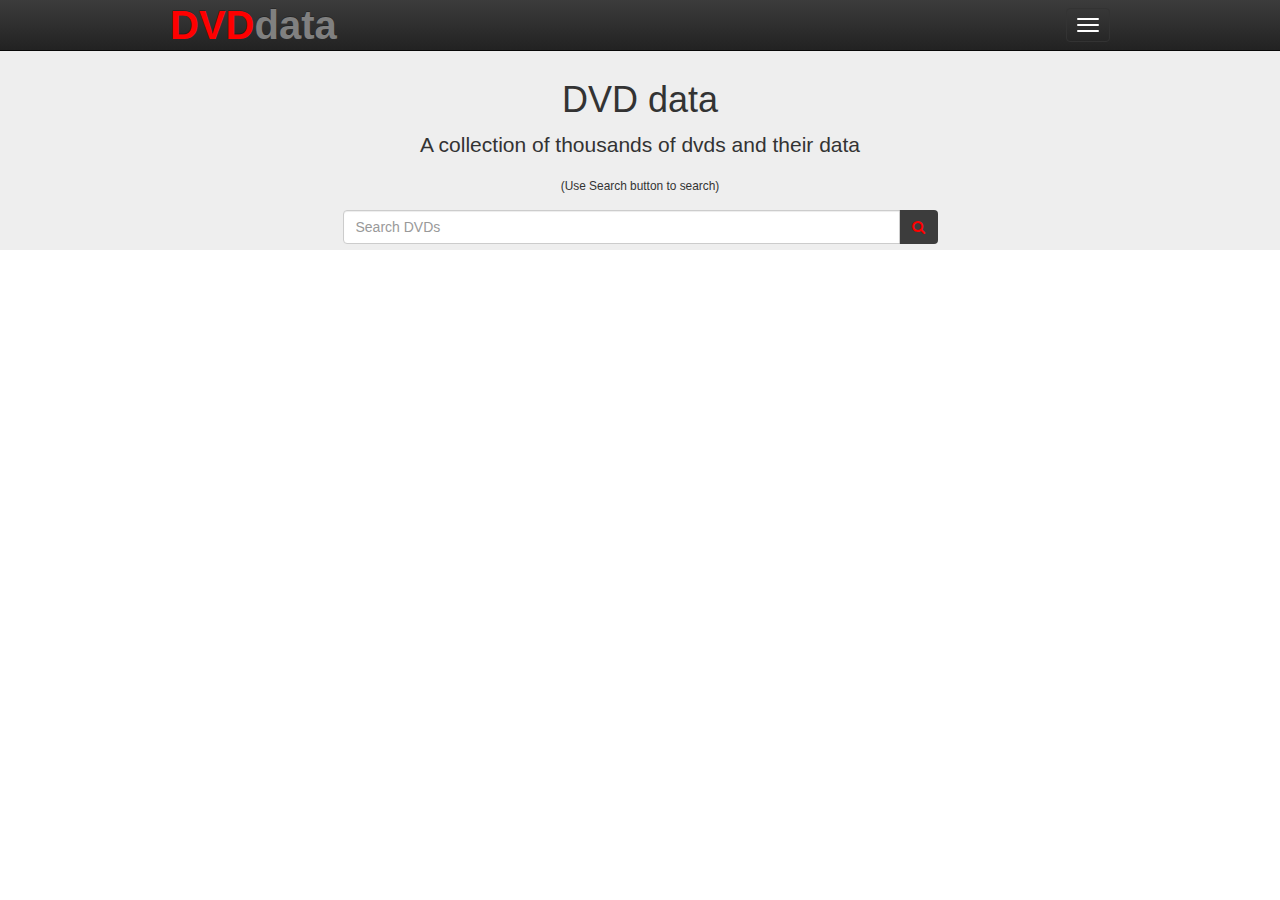
<file: www/index.html>
<!doctype html>
<!--[if lt IE 7]>      <html class="no-js lt-ie9 lt-ie8 lt-ie7" lang=""> <![endif]-->
<!--[if IE 7]>         <html class="no-js lt-ie9 lt-ie8" lang=""> <![endif]-->
<!--[if IE 8]>         <html class="no-js lt-ie9" lang=""> <![endif]-->
<!--[if gt IE 8]><!--> <html class="no-js" lang=""> <!--<![endif]-->
    <head>
        <meta charset="utf-8">
        <meta http-equiv="X-UA-Compatible" content="IE=edge,chrome=1">
        <title></title>
        <meta name="description" content="">
        <meta name="viewport" content="width=device-width, initial-scale=1">
        <link rel="apple-touch-icon" href="apple-touch-icon.png">
        <link rel="stylesheet" href="https://maxcdn.bootstrapcdn.com/font-awesome/4.4.0/css/font-awesome.min.css">

        <link rel="stylesheet" href="css/bootstrap.min.css">
        <style>
            body {
                padding-top: 50px;
                padding-bottom: 20px;
            }
        </style>
        <link rel="stylesheet" href="css/bootstrap-theme.min.css">
        <link rel="stylesheet" href="css/main.css">

        <script src="js/vendor/modernizr-2.8.3-respond-1.4.2.min.js"></script>
    </head>
    <body>
        <!--[if lt IE 8]>
            <p class="browserupgrade">You are using an <strong>outdated</strong> browser. Please <a href="http://browsehappy.com/">upgrade your browser</a> to improve your experience.</p>
        <![endif]-->
    <nav class="navbar navbar-inverse navbar-fixed-top" role="navigation">
      <div class="container">
        <div class="navbar-header">
          <button type="button" class="navbar-toggle collapsed" data-toggle="collapse" data-target="#navbar" aria-expanded="false" aria-controls="navbar">
            <span class="sr-only">Toggle navigation</span>
            <span class="icon-bar"></span>
            <span class="icon-bar"></span>
            <span class="icon-bar"></span>
          </button>
          <a class="navbar-brand" href="index.html" style='pull:left'><b style='color:red; font-size:40px'>DVD</b><b style='color:gray; font-size:40px'>data</b></a></n>
        </div>
        <div id="navbar" class="navbar-collapse collapse">
        <ul class="nav navbar-nav" id="nav-list">
                <!-- place holder -->
        </ul>
        </div><!--/.navbar-collapse -->
      </div>
    </nav>


    <!-- Main jumbotron for a primary marketing message or call to action -->
    <div class="jumbotron" style='height:200px'>
      <div class="container" style='text-align:center; margin-top:-20px'>
        <h1>DVD data</h1>
        <p>A collection of thousands of dvds and their data</p>
        <small>(Use Search button to search)</small>
        <p id='output'></p>
      </div>
      
      <div class='search_bar' style='margin-bottom:10px'>
        <div class='col-xs-12 col-sm-8 col-md-6 col-lg-4 col-sm-offset-2 col-md-offset-3 col-lg-offset-4'>
          <form role="search" method="get" id="searchform" action="">
                <div class="input-group">
                    <input type="text" value="" name="search" id="search" class="form-control" placeholder="Search DVDs">
                    <span class="input-group-btn">
                    <a class="btn" type="submit" id="searchsubmit" value="Search" style='background:#3c3c3c; color:red'>
                        <i class="fa fa-search"></i>
                    </a>
                    </span>
                </div>
          </form>
        </div>
      </div>
    </div>

    <div id="pagination-list" style='text-align:center'>
    </div>
    <div id="pagination-search" style='text-align:center'>
    </div>

    <div class="container" id='dvd-list'>
    </div>
    <div class="container" id='dvd-search'>
    </div>
      
    </div> <!-- /container -->        <script src="//ajax.googleapis.com/ajax/libs/jquery/1.11.2/jquery.min.js"></script>
        <script>window.jQuery || document.write('<script src="js/vendor/jquery-1.11.2.min.js"><\/script>')</script>

        <script src="js/vendor/bootstrap.min.js"></script>
        <script src='js/handlebars.js'></script>
        <script src='templates/templates.js'></script>
        <script src="js/main.js"></script>

        <!-- Google Analytics: change UA-XXXXX-X to be your site's ID. -->
        <script>
            (function(b,o,i,l,e,r){b.GoogleAnalyticsObject=l;b[l]||(b[l]=
            function(){(b[l].q=b[l].q||[]).push(arguments)});b[l].l=+new Date;
            e=o.createElement(i);r=o.getElementsByTagName(i)[0];
            e.src='//www.google-analytics.com/analytics.js';
            r.parentNode.insertBefore(e,r)}(window,document,'script','ga'));
            ga('create','UA-XXXXX-X','auto');ga('send','pageview');
        </script>


<!--START JAVASCRIPT FUNCTIONS-->
<script>
      var dvdList = $('#dvd-list');
      var dvdSearch = $('#dvd-search');
      var paginationList = $('#pagination-list');
      var paginationSearch = $('#pagination-search');
      var navList = $('#nav-list');
      var page_letter = 'A';
      var search_term = '';

//$(document).ready(function(){}) long version of $(function(){})
    $( function() {
      setUp();

      nav_list_search();

      nav_list_letter();

      paginate_search();
    
      paginate_list();

      search_result();

        });
    
</script>

<script>
  search_detail();
</script>

<script>
  list_detail();
</script>
<!--END JAVASCRIPT FUNCTIONS-->
    </body>
</html>
</file>
<file: www/css/main.css>
/* ==========================================================================
   Author's custom styles
   ========================================================================== */
</file>
